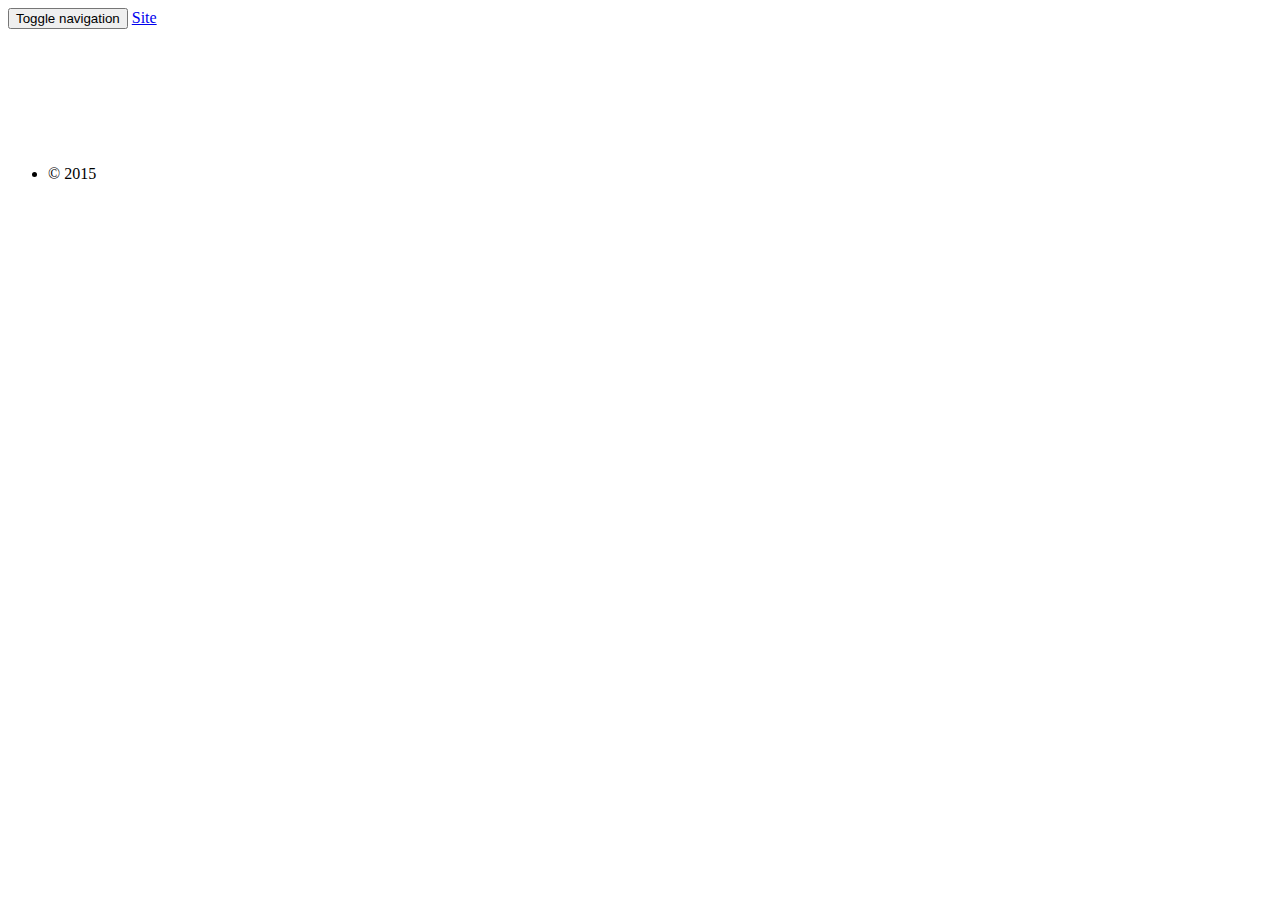
<file: client/index.html>
<head>
    <base href="/">
</head>
<body ng-app="enrollment">
<nav class="navbar navbar-inverse navbar-fixed-top" role="navigation">
    <div class="container">
        <div class="navbar-header">
            <button type="button" class="navbar-toggle" data-toggle="collapse" data-target="#navigationbar">
                <span class="sr-only">Toggle navigation</span>
                <span class="icon-bar"></span>
                <span class="icon-bar"></span>
                <span class="icon-bar"></span>
            </button>
            <a class="navbar-brand" href="#">Site</a>
        </div>
        <div class="collapse navbar-collapse" id="navigationbar">
        </div>
    </div>
</nav>
<div class="container" style="margin-top:60px;padding: 0 0 60px;">
    <div ui-view></div>
</div>
<nav class="navbar navbar-default navbar-fixed-bottom">
    <div class="container">
        <ul class="nav navbar-nav">
            <li>&copy; 2015</li>
        </ul>
    </div>
</nav>
</body>
</file>
